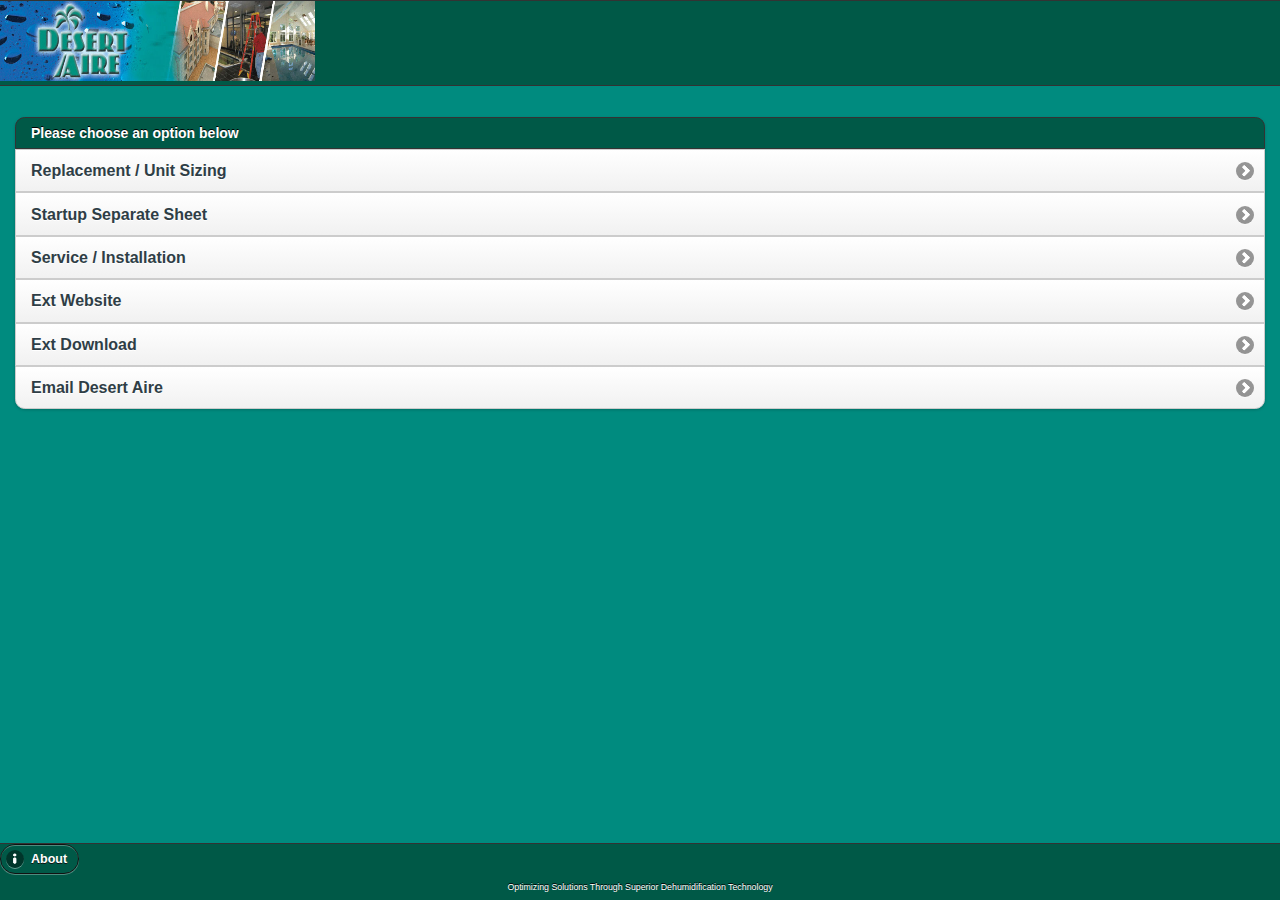
<file: index.html>
<!DOCTYPE html> 
<html>
<head>
<!--<meta charset="UTF-8">
--><meta name="viewport" content="width=device-width, initial-scale=1">
<title>jQuery Mobile Web App</title>
<link href="jquery-mobile/jquery.mobile-1.3.0.min.css" rel="stylesheet" type="text/css"/>
<link href="styles/DAtheme.min.css" rel="stylesheet" type="text/css"/>
<link href="styles/custom.css" rel="stylesheet" type="text/css">
<script src="jquery-mobile/jquery-1.8.3.min.js" type="text/javascript"></script>
<script src="jquery-mobile/jquery.mobile-1.3.0.min.js" type="text/javascript"></script>
<script type="text/javascript">
$(document).ready(function(){
	if (navigator.userAgent.match(/(iPad.*|iPhone.*|iPod.*);.*CPU.*OS (7|8)_\d/i)) {
		$("body").addClass("ios7");
		$("body").append('');
	}
}); 
</script>
</head> 
<body> 

<div id="page" data-role="page" >
	<div data-role="header">
      <div><img src="images/DA new logo.jpg" width="315" height="80" alt="Desert Aire"/></div>
	</div>
	<div data-role="content">
	  <ul data-role="listview" data-inset="true">
      <li data-role="list-divider" data-theme="a">Please choose an option below</li>
	  <li><a href="#replacement">Replacement / Unit Sizing</a></li>
            <li><a href="startup.html">Startup Separate Sheet</a></li>
			<li><a href="service.html">Service / Installation</a></li>
			<li><a href="http://www.desert-aire.com" rel="external" target="_blank">Ext Website</a></li>
            <li><a href="http://www.desert-aire.com/index.php?option=com_docman&task=doc_download&gid=736&Itemid=99999999" rel="external">Ext Download</a></li>
            <li><a href="mailto:tsaunders@desert-aire.com?subject=DA App Pool Sizing&amp">Email Desert Aire</a></a></li>
            
		</ul>		
	</div>
	<div data-role="footer" data-position="fixed">
    <a href="about.html"  data-transition="flip" data-mini="true" data-icon="info" title="About me">About</a>
		<h4>Optimizing Solutions Through Superior Dehumidification Technology</h4>
	</div>
</div>

<div data-role="page" id="replacement" data-add-back-btn="true">
	<div data-role="header">
		<h1>Replacement / Unit Sizing</h1>
	</div>
	<div data-role="content" > 
	  <p>... is behind this marvelous event you ask? And more importantly, who gets to go on the Hunt? All your questions are answered below!</p>
	  <h3>Treasure Hunters</h3>
		<p>The	Leisure	Treasure Hunt is open to all&mdash;and that includes you! 
		  This annual event is truly one for the people and by the people. Designated treasures are nominated in by guests of the Landon Hotel throughout the summer with the Hunt scheduled for the fall. </p>
		<h3>Sponsors</h3>
		<p>The primary sponsor of the Leisure Treasure Hunt is, of course, the Landon Hotel itself. Other sponsors (and their prizes) will be announced in a few short weeks.</p>
	</div>
	<div data-role="footer" data-position="fixed">
		<h4>Optimizing Solutions Through Superior Dehumidification Technology</h4>
	</div>
</div>




<div data-role="page" id="literature" data-add-back-btn="true">
	<div data-role="header">
		<h1>Literature</h1>
	</div>
  <div data-role="content">	
    <p>The Leisure Treasure Hunt is held every October when the air is crisp and the treasure hunting is optimal!</p>
      <p>Here are the details on this year's upcoming event:</p>
        <ul>
          <li>Saturday, October 18th and Sunday, October 19th</li>
          <li>9am to 5pm</li>
          <li>Entries must be submitted by midnight, October 19th</li>
          <li>Winners will be announced Halloween, October 31st</li>
        </ul>
	</div>
	<div data-role="footer" data-position="fixed">
		<h4>Optimizing Solutions Through Superior Dehumidification Technology</h4>
	</div>
</div>




</body>
</html>
</file>
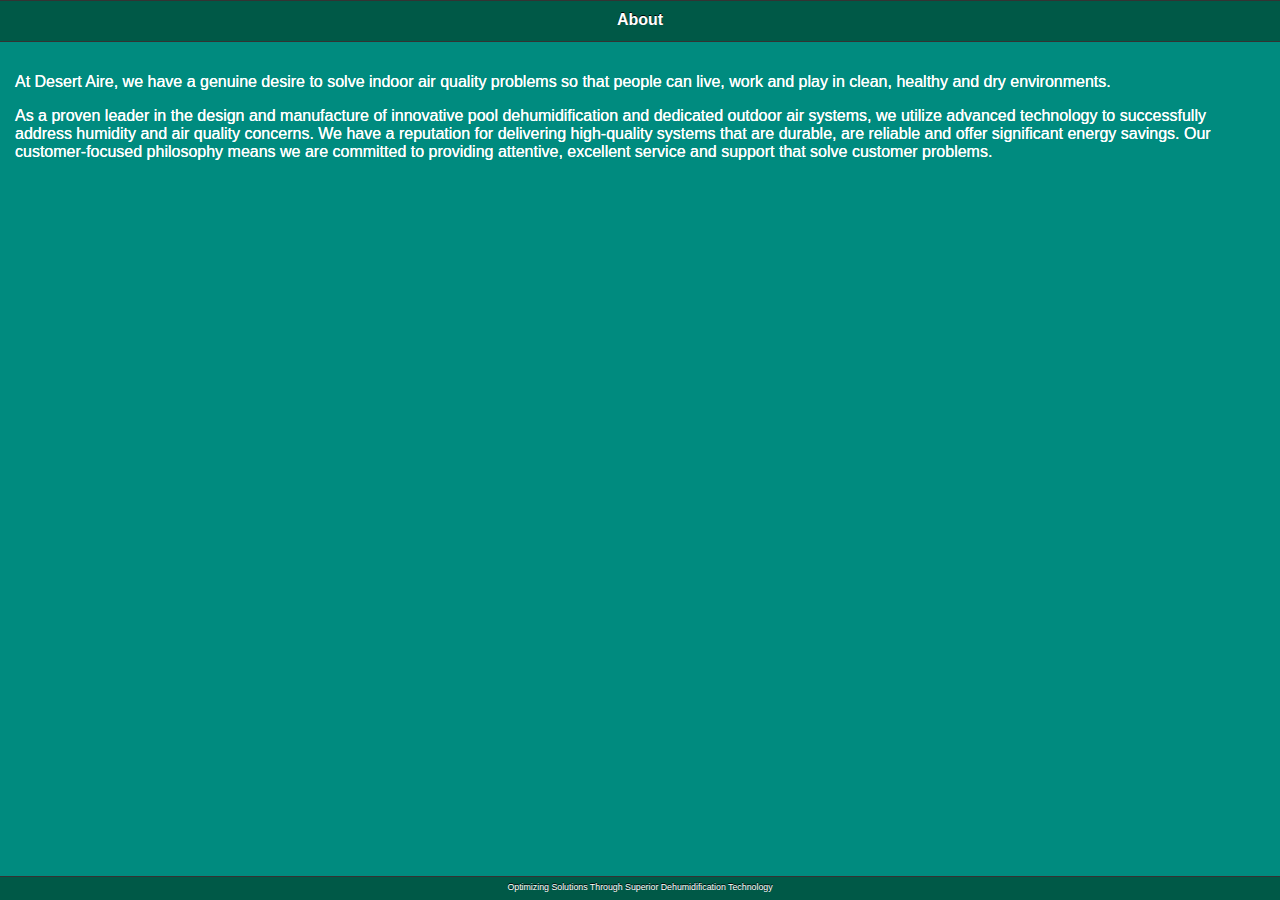
<file: about.html>
<!DOCTYPE html> 
<html>
<head>
<meta charset="UTF-8">
<title>jQuery Mobile Web App</title>
<link href="jquery-mobile/jquery.mobile-1.3.0.min.css" rel="stylesheet" type="text/css"/>
<link href="styles/DAtheme.min.css" rel="stylesheet" type="text/css"/>
<link href="styles/custom.css" rel="stylesheet" type="text/css">
<script src="jquery-mobile/jquery-1.8.3.min.js" type="text/javascript"></script>
<script src="jquery-mobile/jquery.mobile-1.3.0.min.js" type="text/javascript"></script>
<script type="text/javascript">
$(document).ready(function(){
	if (navigator.userAgent.match(/(iPad.*|iPhone.*|iPod.*);.*CPU.*OS (7|8)_\d/i)) {
		$("body").addClass("ios7");
		$("body").append('');
	}
}); 
</script>
</head> 
<body> 

<div id="page" data-role="page" data-add-back-btn="true">
<div data-role="header">
		<h1>About</h1>
	</div>
	<div data-role="content">
    <p>At Desert Aire, we have a genuine desire to solve indoor air quality problems so that people can live, work and play in clean, healthy and dry environments.</p>
    <p>As a proven leader in the design and manufacture of innovative pool dehumidification and dedicated outdoor air systems, we utilize advanced technology to successfully address humidity and air quality concerns.  We have a reputation for delivering high-quality systems that are durable, are reliable and offer significant energy savings.  Our customer-focused philosophy means we are committed to providing attentive, excellent service and support that solve customer problems.</p>
		
	</div>
	<div data-role="footer" data-position="fixed">
		<h4>Optimizing Solutions Through Superior Dehumidification Technology</h4>
	</div>
</div>



</body>
</html>
</file>
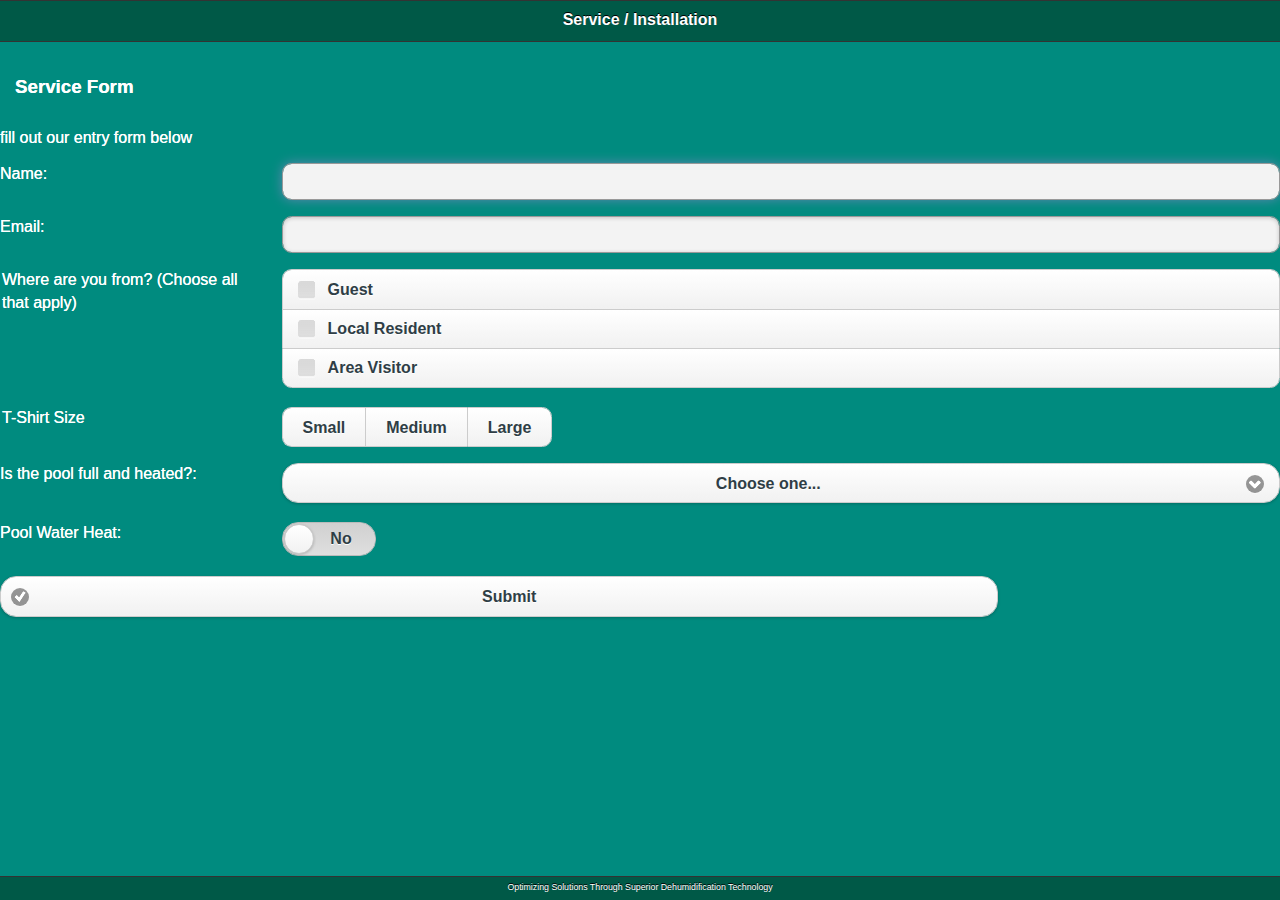
<file: service.html>
<!DOCTYPE html> 
<html>
<head>
<meta charset="UTF-8">
<title>jQuery Mobile Web App</title>
<link href="jquery-mobile/jquery.mobile-1.3.0.min.css" rel="stylesheet" type="text/css"/>
<link href="styles/DAtheme.min.css" rel="stylesheet" type="text/css"/>
<link href="styles/custom.css" rel="stylesheet" type="text/css">
<script src="jquery-mobile/jquery-1.8.3.min.js" type="text/javascript"></script>
<script src="jquery-mobile/jquery.mobile-1.3.0.min.js" type="text/javascript"></script>
<script type="text/javascript">
$(document).ready(function(){
	if (navigator.userAgent.match(/(iPad.*|iPhone.*|iPod.*);.*CPU.*OS (7|8)_\d/i)) {
		$("body").addClass("ios7");
		$("body").append('');
	}
}); 
</script>
</head> 
<body> 

<div id="page" data-role="page" data-add-back-btn="true">
	<div data-role="header">
		<h1>Service / Installation</h1>
	</div>
	<div data-role="content">
    	<h3>Service Form</h3>	
	</div>
    	<p> fill out our entry form below</p>
<!--        <form method="post" action="mailto:tsaunders@desert-aire.com" id="userForm">
-->        <form method="post" action="" id="userForm">
          <div data-role="fieldcontain">
            <label for="name">Name:</label>
            <input name="name" type="text" autofocus required id="name" value="" data-theme="b" />
          </div>
          <div data-role="fieldcontain">
            <label for="email">Email:</label>
            <input name="email" type="email" required id="email" value="" data-theme="b" />
          </div>
          <div data-role="fieldcontain">
            <fieldset data-role="controlgroup">
              <legend>Where are you from? (Choose all that apply)</legend>
              <input name="fromCheckbox" type="checkbox" class="custom" id="fromCheckbox_0" title="Guest" value="guest" />
              <label for="fromCheckbox_0">Guest</label>
              <input name="fromCheckbox" type="checkbox" class="custom" id="fromCheckbox_1" title="Local Resident" value="local" />
              <label for="fromCheckbox_1">Local Resident</label>
              <input name="fromCheckbox" type="checkbox" class="custom" id="fromCheckbox_2" title="Area Visitor" value="area-visitor" />
              <label for="fromCheckbox_2">Area Visitor</label>
            </fieldset>
          </div>
          <div data-role="fieldcontain">
            <fieldset data-role="controlgroup" data-type="horizontal">
              <legend>T-Shirt Size</legend>
              <input name="tshirtRadio" type="radio" id="tshirtRadio_0" title="Small" value="small" />
              <label for="tshirtRadio_0">Small</label>
              <input name="tshirtRadio" type="radio" id="tshirtRadio_1" title="Medium" value="medium" />
              <label for="tshirtRadio_1">Medium</label>
              <input name="tshirtRadio" type="radio" id="tshirtRadio_2" title="Large" value="large" />
              <label for="tshirtRadio_2">Large</label>
            </fieldset>
          </div>
          <div data-role="fieldcontain">
            <label for="poolSelect" class="select">Is the pool full and heated?:</label>
            <select name="poolSelect" id="poolSelect" data-native-menu="false">
              <option selected>Choose one...</option>
              <option value="empty">Pool Empty</option>
              <option value="noHeat">Pool full, no heat</option>
              <option value="heated">Pool full and heated</option>
            </select>
            <div data-role="fieldcontain">
              <label for="poolWater">Pool Water Heat:</label>
              <select name="poolWater" id="poolWater" data-role="slider">
                <option value="off" selected>No</option>
                <option value="on">Yes</option>
              </select>
            </div>
            <input name="submitBtn" type="submit" id="submitBtn" value="Submit" data-icon="check" />
          </div>
        </form>
	
	<div data-role="footer" data-position="fixed">
		<h4>Optimizing Solutions Through Superior Dehumidification Technology</h4>
	</div>
</div>
<div data-role="page" id="thanks">
  <div data-role="header">
    <h1>Thanks</h1>
  </div>
  <div data-role="content">Thank you for your submission</div>
  <a href="index.html" data-role="button" data-icon="home">Home</a>
  <div data-role="footer" data-position="fixed">
    <h4>Optimizing Solutions Through Superior Dehumidification Technology</h4>
  </div>
</div>



</body>
<script>
	$('#submitBtn').click(function () {
		var theName = $('#userForm #name').val();
		var theThanks = 'Thank you, ' + theName;
		$.mobile.navigate( "thankyou.html");
		$('thankyou.html h1').text(theThanks);
	});
	</script>
    
</html>
</file>
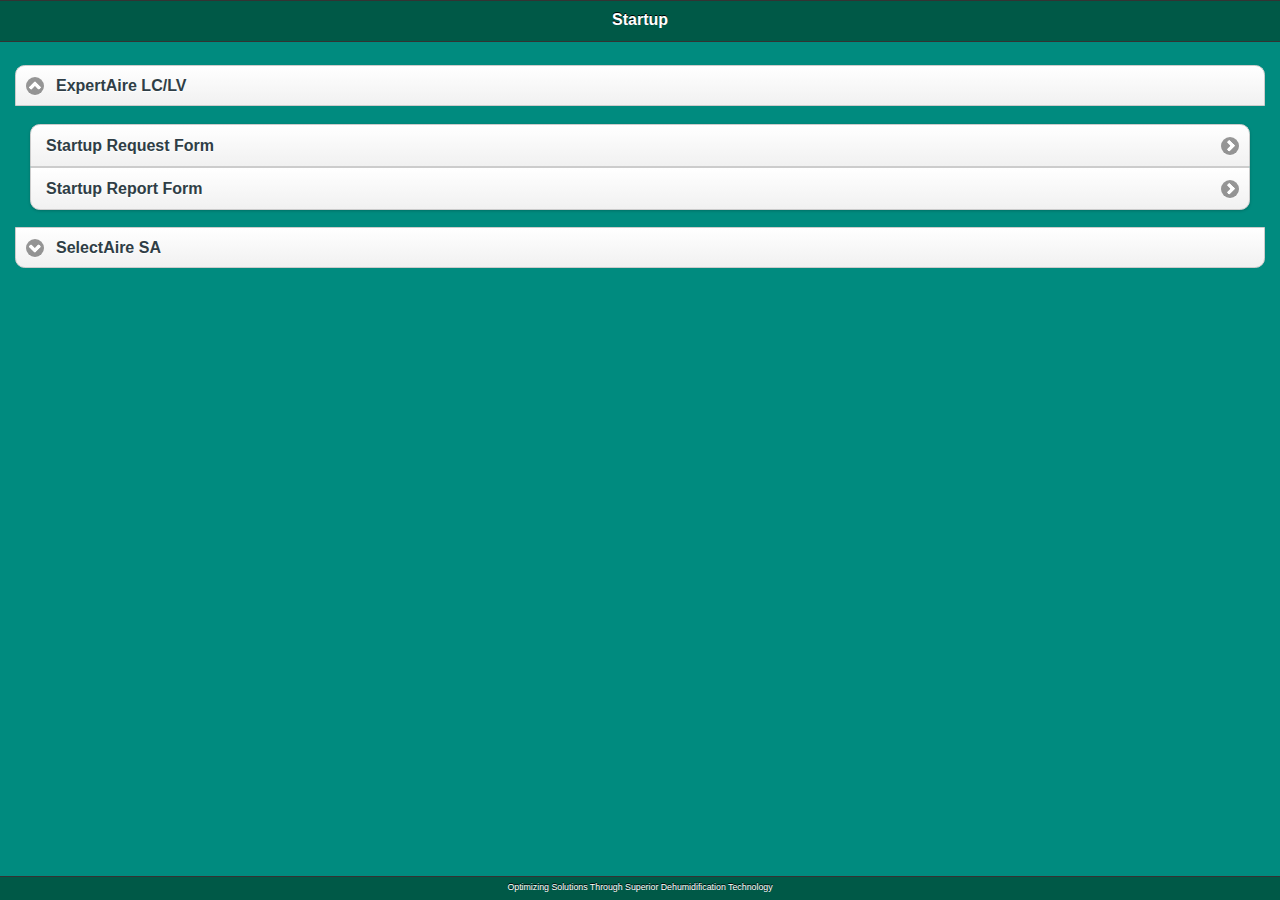
<file: startup.html>
<!DOCTYPE html> 
<html>
<head>
<meta charset="UTF-8">
<title>jQuery Mobile Web App</title>
<link href="jquery-mobile/jquery.mobile-1.3.0.min.css" rel="stylesheet" type="text/css"/>
<link href="styles/DAtheme.min.css" rel="stylesheet" type="text/css"/>
<link href="styles/custom.css" rel="stylesheet" type="text/css">
<script src="jquery-mobile/jquery-1.8.3.min.js" type="text/javascript"></script>
<script src="jquery-mobile/jquery.mobile-1.3.0.min.js" type="text/javascript"></script>
<script type="text/javascript">
$(document).ready(function(){
	if (navigator.userAgent.match(/(iPad.*|iPhone.*|iPod.*);.*CPU.*OS (7|8)_\d/i)) {
		$("body").addClass("ios7");
		$("body").append('');
	}
}); 
</script>
</head> 
<body> 

<div id="page" data-role="page" data-add-back-btn="true">
<div data-role="header">
		<h1>Startup</h1>
	</div>
	<div data-role="content">
	  <div data-role="collapsible-set" data-collapsed-icon="arrow-d" data-expanded-icon="arrow-u">
	    <div data-role="collapsible" data-collapsed="false">
	      <h3>ExpertAire LC/LV</h3>
	      <ul data-role="listview" data-inset="true" data-theme="c">
	        <li><a href="#">Startup Request Form</a></li>
	        <li><a href="#">Startup Report Form</a></li>
          </ul>
        </div>
	    <div data-role="collapsible" data-collapsed="true">
	      <h3>SelectAire SA</h3>
	      <ul data-role="listview" data-inset="true" data-theme="c">
	        <li><a href="#">Prestartup</a></li>
	        <li><a href="#">Startup Sheet</a></li>
          </ul>
        </div>
      </div>	
		
	</div>
	<div data-role="footer" data-position="fixed">
		<h4>Optimizing Solutions Through Superior Dehumidification Technology</h4>
	</div>
</div>



</body>
</html>
</file>
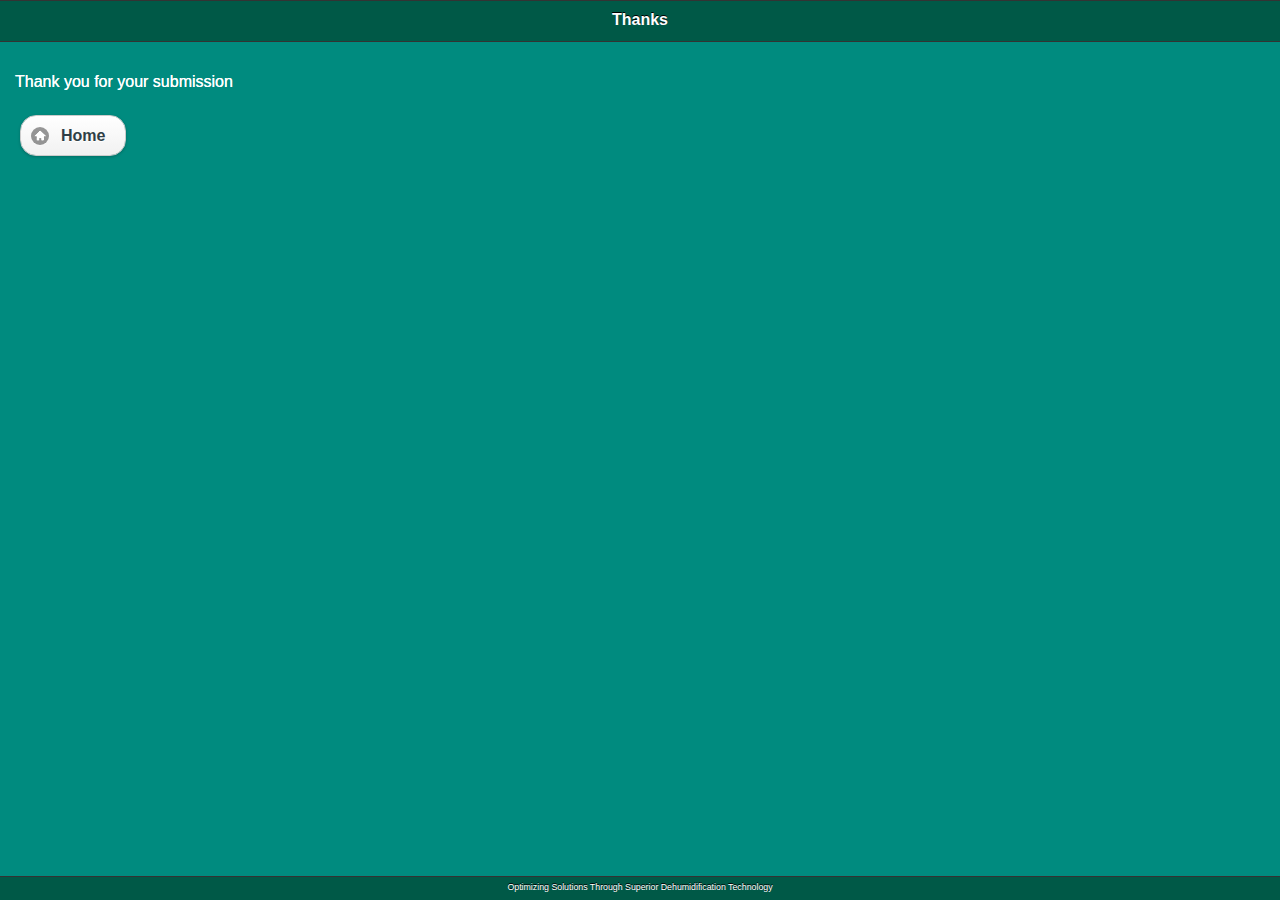
<file: thankyou.html>
<!DOCTYPE html> 
<html>
<head>
<meta charset="UTF-8">
<title>jQuery Mobile Web App</title>
<link href="jquery-mobile/jquery.mobile-1.3.0.min.css" rel="stylesheet" type="text/css"/>
<link href="styles/DAtheme.min.css" rel="stylesheet" type="text/css"/>
<link href="styles/custom.css" rel="stylesheet" type="text/css">
<script src="jquery-mobile/jquery-1.8.3.min.js" type="text/javascript"></script>
<script src="jquery-mobile/jquery.mobile-1.3.0.min.js" type="text/javascript"></script>
<script type="text/javascript">
$(document).ready(function(){
	if (navigator.userAgent.match(/(iPad.*|iPhone.*|iPod.*);.*CPU.*OS (7|8)_\d/i)) {
		$("body").addClass("ios7");
		$("body").append('');
	}
}); 
</script>
</head> 
<body> 

<div id="thankyou" data-role="page" >
<div data-role="header">
		<h1>Thanks</h1>
	</div>
	<div data-role="content">
    <p>Thank you for your submission</p>
    <a href="index.html" title="home" data-icon="home" data-inline="true" data-role="button" >Home</a>		
	</div>
	<div data-role="footer" data-position="fixed">
		<h4>Optimizing Solutions Through Superior Dehumidification Technology</h4>
	</div>
</div>



</body>
</html>
</file>
<file: styles/custom.css>
@charset "utf-8";
.ui-footer h4.ui-title {
	font-size: 0.55em;
	font-weight: lighter;
}
h3, h4 {margin-bottom: 0;}
h3 + p, h4 + p {margin-top: 0;}
/**
* Styles to fix the new iOS 7/8 transparent status bar
*/
#ios7statusbar {
	width:100%;
	height:20px;
	background-color:white;
	position:fixed;
	z-index:10000;
}
.ios7 .ui-page, .ios7 .ui-pane {
	margin-top: 20px;
}
</file>
<file: styles/DAtheme.min.css>
/*!
* jQuery Mobile 1.3.2
* Git HEAD hash: 528cf0e96940644ea644096bfeb913ed920ffaef <> Date: Fri Jul 19 2013 22:17:57 UTC
* http://jquerymobile.com
*
* Copyright 2010, 2013 jQuery Foundation, Inc. and other contributors
* Released under the MIT license.
* http://jquery.org/license
*
*/

.ui-bar-a{border:1px solid #333333 ;background:#005947 ;color:#ffffff ;font-weight:bold;text-shadow:0  -1px  0  #000000 ;background-image:-webkit-gradient(linear,left top,left bottom,from( #005947 ),to( #005947 )); background-image:-webkit-linear-gradient( #005947,#005947 ); background-image:   -moz-linear-gradient( #005947,#005947 ); background-image:    -ms-linear-gradient( #005947,#005947 ); background-image:     -o-linear-gradient( #005947,#005947 ); background-image:        linear-gradient( #005947,#005947 );}.ui-bar-a .ui-link-inherit{color:#ffffff ;}.ui-bar-a a.ui-link{color:#7cc4e7 ;font-weight:bold;}.ui-bar-a a.ui-link:visited{   color:#2489ce ;}.ui-bar-a a.ui-link:hover{color:#2489ce ;}.ui-bar-a a.ui-link:active{color:#2489ce ;}.ui-bar-a,.ui-bar-a input,.ui-bar-a select,.ui-bar-a textarea,.ui-bar-a button{   font-family:Helvetica,Arial,sans-serif ;}.ui-body-a,.ui-overlay-a{border:1px solid #444444 ;color:#ffffff ;text-shadow:0  1px  0  #111111 ;background:#525151 ;background-image:-webkit-gradient(linear,left top,left bottom,from( #525151 ),to( #525151 )); background-image:-webkit-linear-gradient( #525151,#525151 ); background-image:   -moz-linear-gradient( #525151,#525151 ); background-image:    -ms-linear-gradient( #525151,#525151 ); background-image:     -o-linear-gradient( #525151,#525151 ); background-image:        linear-gradient( #525151,#525151 );}.ui-overlay-a{background-image:none;border-width:0;}.ui-body-a,.ui-body-a input,.ui-body-a select,.ui-body-a textarea,.ui-body-a button{   font-family:Helvetica,Arial,sans-serif ;}.ui-body-a .ui-link-inherit{color:#ffffff ;}.ui-body-a .ui-link{color:#008b7f ;font-weight:bold;}.ui-body-a .ui-link:visited{   color:#2489ce ;}.ui-body-a .ui-link:hover{color:#2489ce ;}.ui-body-a .ui-link:active{color:#2489ce ;}.ui-btn-up-a{border:1px solid #111111 ;background:#005947 ;font-weight:bold;color:#ffffff ;text-shadow:0  1px  0  #111111 ;background-image:-webkit-gradient(linear,left top,left bottom,from( #005947 ),to( #005947 )); background-image:-webkit-linear-gradient( #005947,#005947 ); background-image:   -moz-linear-gradient( #005947,#005947 ); background-image:    -ms-linear-gradient( #005947,#005947 ); background-image:     -o-linear-gradient( #005947,#005947 ); background-image:        linear-gradient( #005947,#005947 );}.ui-btn-up-a:visited,.ui-btn-up-a a.ui-link-inherit{color:#ffffff ;}.ui-btn-hover-a{border:1px solid #000000 ;background:#444444 ;font-weight:bold;color:#ffffff ;text-shadow:0  1px  0  #111111 ;background-image:-webkit-gradient(linear,left top,left bottom,from( #555555 ),to( #383838 )); background-image:-webkit-linear-gradient( #555555,#383838 ); background-image:   -moz-linear-gradient( #555555,#383838 ); background-image:    -ms-linear-gradient( #555555,#383838 ); background-image:     -o-linear-gradient( #555555,#383838 ); background-image:        linear-gradient( #555555,#383838 );}.ui-btn-hover-a:visited,.ui-btn-hover-a:hover,.ui-btn-hover-a a.ui-link-inherit{color:#ffffff ;}.ui-btn-down-a{border:1px solid #000000 ;background:#222222 ;font-weight:bold;color:#ffffff ;text-shadow:0  1px  0  #111111 ;background-image:-webkit-gradient(linear,left top,left bottom,from( #202020 ),to( #2c2c2c )); background-image:-webkit-linear-gradient( #202020,#2c2c2c ); background-image:   -moz-linear-gradient( #202020,#2c2c2c ); background-image:    -ms-linear-gradient( #202020,#2c2c2c ); background-image:     -o-linear-gradient( #202020,#2c2c2c ); background-image:        linear-gradient( #202020,#2c2c2c );}.ui-btn-down-a:visited,.ui-btn-down-a:hover,.ui-btn-down-a a.ui-link-inherit{color:#ffffff ;}.ui-btn-up-a,.ui-btn-hover-a,.ui-btn-down-a{   font-family:Helvetica,Arial,sans-serif ;text-decoration:none;}.ui-bar-b{border:1px solid #456f9a ;background:#5e87b0 ;color:#ffffff ;font-weight:bold;text-shadow:0  1px  0  #3e6790 ;background-image:-webkit-gradient(linear,left top,left bottom,from( #5e87b0 ),to( #5e87b0 )); background-image:-webkit-linear-gradient( #5e87b0,#5e87b0 ); background-image:   -moz-linear-gradient( #5e87b0,#5e87b0 ); background-image:    -ms-linear-gradient( #5e87b0,#5e87b0 ); background-image:     -o-linear-gradient( #5e87b0,#5e87b0 ); background-image:        linear-gradient( #5e87b0,#5e87b0 );}.ui-bar-b .ui-link-inherit{color:#ffffff ;}.ui-bar-b a.ui-link{color:#ddf0f8 ;font-weight:bold;}.ui-bar-b a.ui-link:visited{   color:#ddf0f8 ;}.ui-bar-b a.ui-link:hover{color:#ddf0f8 ;}.ui-bar-b a.ui-link:active{color:#ddf0f8 ;}.ui-bar-b,.ui-bar-b input,.ui-bar-b select,.ui-bar-b textarea,.ui-bar-b button{   font-family:Helvetica,Arial,sans-serif ;}.ui-body-b,.ui-overlay-b{border:1px solid #999999 ;color:#333333 ;text-shadow:0  1px  0  #ffffff ;background:#f3f3f3 ;background-image:-webkit-gradient(linear,left top,left bottom,from( #dddddd ),to( #cccccc )); background-image:-webkit-linear-gradient( #dddddd,#cccccc ); background-image:   -moz-linear-gradient( #dddddd,#cccccc ); background-image:    -ms-linear-gradient( #dddddd,#cccccc ); background-image:     -o-linear-gradient( #dddddd,#cccccc ); background-image:        linear-gradient( #dddddd,#cccccc );}.ui-overlay-b{background-image:none;border-width:0;}.ui-body-b,.ui-body-b input,.ui-body-b select,.ui-body-b textarea,.ui-body-b button{   font-family:Helvetica,Arial,sans-serif ;}.ui-body-b .ui-link-inherit{color:#333333 ;}.ui-body-b .ui-link{color:#2489ce ;font-weight:bold;}.ui-body-b .ui-link:visited{   color:#2489ce ;}.ui-body-b .ui-link:hover{color:#2489ce ;}.ui-body-b .ui-link:active{color:#2489ce ;}.ui-btn-up-b{border:1px solid #044062 ;background:#008b7f ;font-weight:bold;color:#ffffff ;text-shadow:0  1px  0  #194b7e ;background-image:-webkit-gradient(linear,left top,left bottom,from( #008b7f ),to( #008b7f )); background-image:-webkit-linear-gradient( #008b7f,#008b7f ); background-image:   -moz-linear-gradient( #008b7f,#008b7f ); background-image:    -ms-linear-gradient( #008b7f,#008b7f ); background-image:     -o-linear-gradient( #008b7f,#008b7f ); background-image:        linear-gradient( #008b7f,#008b7f );}.ui-btn-up-b:visited,.ui-btn-up-b a.ui-link-inherit{color:#ffffff ;}.ui-btn-hover-b{border:1px solid #00415e ;background:#4b88b6 ;font-weight:bold;color:#ffffff ;text-shadow:0  1px  0  #194b7e ;background-image:-webkit-gradient(linear,left top,left bottom,from( #6facd5 ),to( #4272a4 )); background-image:-webkit-linear-gradient( #6facd5,#4272a4 ); background-image:   -moz-linear-gradient( #6facd5,#4272a4 ); background-image:    -ms-linear-gradient( #6facd5,#4272a4 ); background-image:     -o-linear-gradient( #6facd5,#4272a4 ); background-image:        linear-gradient( #6facd5,#4272a4 );}.ui-btn-hover-b:visited,.ui-btn-hover-b:hover,.ui-btn-hover-b a.ui-link-inherit{color:#ffffff ;}.ui-btn-down-b{border:1px solid #225377 ;background:#4e89c5 ;font-weight:bold;color:#ffffff ;text-shadow:0  1px  0  #194b7e ;background-image:-webkit-gradient(linear,left top,left bottom,from( #295b8e ),to( #3e79b5 )); background-image:-webkit-linear-gradient( #295b8e,#3e79b5 ); background-image:   -moz-linear-gradient( #295b8e,#3e79b5 ); background-image:    -ms-linear-gradient( #295b8e,#3e79b5 ); background-image:     -o-linear-gradient( #295b8e,#3e79b5 ); background-image:        linear-gradient( #295b8e,#3e79b5 );}.ui-btn-down-b:visited,.ui-btn-down-b:hover,.ui-btn-down-b a.ui-link-inherit{color:#ffffff ;}.ui-btn-up-b,.ui-btn-hover-b,.ui-btn-down-b{   font-family:Helvetica,Arial,sans-serif ;text-decoration:none;}.ui-bar-c{border:1px solid #b3b3b3 ;background:#8f8f8f ;color:#f3eded ;font-weight:bold;text-shadow:0  1px  0  #ffffff ;background-image:-webkit-gradient(linear,left top,left bottom,from( #8f8f8f ),to( #8f8f8f )); background-image:-webkit-linear-gradient( #8f8f8f,#8f8f8f ); background-image:   -moz-linear-gradient( #8f8f8f,#8f8f8f ); background-image:    -ms-linear-gradient( #8f8f8f,#8f8f8f ); background-image:     -o-linear-gradient( #8f8f8f,#8f8f8f ); background-image:        linear-gradient( #8f8f8f,#8f8f8f );}.ui-bar-c .ui-link-inherit{color:#f3eded ;}.ui-bar-c a.ui-link{color:#7cc4e7 ;font-weight:bold;}.ui-bar-c a.ui-link:visited{   color:#2489ce ;}.ui-bar-c a.ui-link:hover{color:#2489ce ;}.ui-bar-c a.ui-link:active{color:#2489ce ;}.ui-bar-c,.ui-bar-c input,.ui-bar-c select,.ui-bar-c textarea,.ui-bar-c button{   font-family:Helvetica,Arial,sans-serif ;}.ui-body-c,.ui-overlay-c{border:1px solid #aaaaaa ;color:#ffffff ;text-shadow:0  0  0  #ffffff ;background:#008b7f ;background-image:-webkit-gradient(linear,left top,left bottom,from( #008b7f ),to( #008b7f )); background-image:-webkit-linear-gradient( #008b7f,#008b7f ); background-image:   -moz-linear-gradient( #008b7f,#008b7f ); background-image:    -ms-linear-gradient( #008b7f,#008b7f ); background-image:     -o-linear-gradient( #008b7f,#008b7f ); background-image:        linear-gradient( #008b7f,#008b7f );}.ui-overlay-c{background-image:none;border-width:0;}.ui-body-c,.ui-body-c input,.ui-body-c select,.ui-body-c textarea,.ui-body-c button{   font-family:Helvetica,Arial,sans-serif ;}.ui-body-c .ui-link-inherit{color:#ffffff ;}.ui-body-c .ui-link{color:#d4dff7 ;font-weight:bold;}.ui-body-c .ui-link:visited{   color:#2489ce ;}.ui-body-c .ui-link:hover{color:#2489ce ;}.ui-body-c .ui-link:active{color:#2489ce ;}.ui-btn-up-c{border:1px solid #cccccc ;background:#eeeeee ;font-weight:bold;color:#2f3e46 ;text-shadow:0  1px  0  #ffffff ;background-image:-webkit-gradient(linear,left top,left bottom,from( #ffffff ),to( #f1f1f1 )); background-image:-webkit-linear-gradient( #ffffff,#f1f1f1 ); background-image:   -moz-linear-gradient( #ffffff,#f1f1f1 ); background-image:    -ms-linear-gradient( #ffffff,#f1f1f1 ); background-image:     -o-linear-gradient( #ffffff,#f1f1f1 ); background-image:        linear-gradient( #ffffff,#f1f1f1 );}.ui-btn-up-c:visited,.ui-btn-up-c a.ui-link-inherit{color:#2f3e46 ;}.ui-btn-hover-c{border:1px solid #bbbbbb ;background:#dfdfdf ;font-weight:bold;color:#2f3e46 ;text-shadow:0  1px  0  #ffffff ;background-image:-webkit-gradient(linear,left top,left bottom,from( #f6f6f6 ),to( #e0e0e0 )); background-image:-webkit-linear-gradient( #f6f6f6,#e0e0e0 ); background-image:   -moz-linear-gradient( #f6f6f6,#e0e0e0 ); background-image:    -ms-linear-gradient( #f6f6f6,#e0e0e0 ); background-image:     -o-linear-gradient( #f6f6f6,#e0e0e0 ); background-image:        linear-gradient( #f6f6f6,#e0e0e0 );}.ui-btn-hover-c:visited,.ui-btn-hover-c:hover,.ui-btn-hover-c a.ui-link-inherit{color:#2f3e46 ;}.ui-btn-down-c{border:1px solid #bbbbbb ;background:#d6d6d6 ;font-weight:bold;color:#2f3e46 ;text-shadow:0  1px  0  #ffffff ;background-image:-webkit-gradient(linear,left top,left bottom,from( #d0d0d0 ),to( #dfdfdf )); background-image:-webkit-linear-gradient( #d0d0d0,#dfdfdf ); background-image:   -moz-linear-gradient( #d0d0d0,#dfdfdf ); background-image:    -ms-linear-gradient( #d0d0d0,#dfdfdf ); background-image:     -o-linear-gradient( #d0d0d0,#dfdfdf ); background-image:        linear-gradient( #d0d0d0,#dfdfdf );}.ui-btn-down-c:visited,.ui-btn-down-c:hover,.ui-btn-down-c a.ui-link-inherit{color:#2f3e46 ;}.ui-btn-up-c,.ui-btn-hover-c,.ui-btn-down-c{   font-family:Helvetica,Arial,sans-serif ;text-decoration:none;}.ui-bar-d{border:1px solid #bbbbbb ;background:#bbbbbb ;color:#333333 ;font-weight:bold;text-shadow:0  1px  0  #eeeeee ;background-image:-webkit-gradient(linear,left top,left bottom,from( #dddddd ),to( #bbbbbb )); background-image:-webkit-linear-gradient( #dddddd,#bbbbbb ); background-image:   -moz-linear-gradient( #dddddd,#bbbbbb ); background-image:    -ms-linear-gradient( #dddddd,#bbbbbb ); background-image:     -o-linear-gradient( #dddddd,#bbbbbb ); background-image:        linear-gradient( #dddddd,#bbbbbb );}.ui-bar-d .ui-link-inherit{color:#333333 ;}.ui-bar-d a.ui-link{color:#2489ce ;font-weight:bold;}.ui-bar-d a.ui-link:visited{   color:#2489ce ;}.ui-bar-d a.ui-link:hover{color:#2489ce ;}.ui-bar-d a.ui-link:active{color:#2489ce ;}.ui-bar-d,.ui-bar-d input,.ui-bar-d select,.ui-bar-d textarea,.ui-bar-d button{   font-family:Helvetica,Arial,sans-serif ;}.ui-body-d,.ui-overlay-d{border:1px solid #bbbbbb ;color:#333333 ;text-shadow:0  1px  0  #ffffff ;background:#ffffff ;background-image:-webkit-gradient(linear,left top,left bottom,from( #ffffff ),to( #ffffff )); background-image:-webkit-linear-gradient( #ffffff,#ffffff ); background-image:   -moz-linear-gradient( #ffffff,#ffffff ); background-image:    -ms-linear-gradient( #ffffff,#ffffff ); background-image:     -o-linear-gradient( #ffffff,#ffffff ); background-image:        linear-gradient( #ffffff,#ffffff );}.ui-overlay-d{background-image:none;border-width:0;}.ui-body-d,.ui-body-d input,.ui-body-d select,.ui-body-d textarea,.ui-body-d button{   font-family:Helvetica,Arial,sans-serif ;}.ui-body-d .ui-link-inherit{color:#333333 ;}.ui-body-d .ui-link{color:#2489ce ;font-weight:bold;}.ui-body-d .ui-link:visited{   color:#2489ce ;}.ui-body-d .ui-link:hover{color:#2489ce ;}.ui-body-d .ui-link:active{color:#2489ce ;}.ui-btn-up-d{border:1px solid #bbbbbb ;background:#ffffff ;font-weight:bold;color:#333333 ;text-shadow:0  1px  0  #ffffff ;background-image:-webkit-gradient(linear,left top,left bottom,from( #fafafa ),to( #f6f6f6 )); background-image:-webkit-linear-gradient( #fafafa,#f6f6f6 ); background-image:   -moz-linear-gradient( #fafafa,#f6f6f6 ); background-image:    -ms-linear-gradient( #fafafa,#f6f6f6 ); background-image:     -o-linear-gradient( #fafafa,#f6f6f6 ); background-image:        linear-gradient( #fafafa,#f6f6f6 );}.ui-btn-up-d:visited,.ui-btn-up-d a.ui-link-inherit{color:#333333 ;}.ui-btn-hover-d{border:1px solid #aaaaaa ;background:#eeeeee ;font-weight:bold;color:#333333 ;text-shadow:0  1px  0  #ffffff ;background-image:-webkit-gradient(linear,left top,left bottom,from( #eeeeee ),to( #ffffff )); background-image:-webkit-linear-gradient( #eeeeee,#ffffff ); background-image:   -moz-linear-gradient( #eeeeee,#ffffff ); background-image:    -ms-linear-gradient( #eeeeee,#ffffff ); background-image:     -o-linear-gradient( #eeeeee,#ffffff ); background-image:        linear-gradient( #eeeeee,#ffffff );}.ui-btn-hover-d:visited,.ui-btn-hover-d:hover,.ui-btn-hover-d a.ui-link-inherit{color:#333333 ;}.ui-btn-down-d{border:1px solid #aaaaaa ;background:#eeeeee ;font-weight:bold;color:#333333 ;text-shadow:0  1px  0  #ffffff ;background-image:-webkit-gradient(linear,left top,left bottom,from( #e5e5e5 ),to( #f2f2f2 )); background-image:-webkit-linear-gradient( #e5e5e5,#f2f2f2 ); background-image:   -moz-linear-gradient( #e5e5e5,#f2f2f2 ); background-image:    -ms-linear-gradient( #e5e5e5,#f2f2f2 ); background-image:     -o-linear-gradient( #e5e5e5,#f2f2f2 ); background-image:        linear-gradient( #e5e5e5,#f2f2f2 );}.ui-btn-down-d:visited,.ui-btn-down-d:hover,.ui-btn-down-d a.ui-link-inherit{color:#333333 ;}.ui-btn-up-d,.ui-btn-hover-d,.ui-btn-down-d{   font-family:Helvetica,Arial,sans-serif ;text-decoration:none;}.ui-bar-e{border:1px solid #f7c942 ;background:#fadb4e ;color:#333333 ;font-weight:bold;text-shadow:0  1px  0  #ffffff ;background-image:-webkit-gradient(linear,left top,left bottom,from( #fceda7 ),to( #fbef7e )); background-image:-webkit-linear-gradient( #fceda7,#fbef7e ); background-image:   -moz-linear-gradient( #fceda7,#fbef7e ); background-image:    -ms-linear-gradient( #fceda7,#fbef7e ); background-image:     -o-linear-gradient( #fceda7,#fbef7e ); background-image:        linear-gradient( #fceda7,#fbef7e );}.ui-bar-e .ui-link-inherit{color:#333333 ;}.ui-bar-e a.ui-link{color:#2489ce ;font-weight:bold;}.ui-bar-e a.ui-link:visited{   color:#2489ce ;}.ui-bar-e a.ui-link:hover{color:#2489ce ;}.ui-bar-e a.ui-link:active{color:#2489ce ;}.ui-bar-e,.ui-bar-e input,.ui-bar-e select,.ui-bar-e textarea,.ui-bar-e button{   font-family:Helvetica,Arial,sans-serif ;}.ui-body-e,.ui-overlay-e{border:1px solid #f7c942 ;color:#222222 ;text-shadow:0  1px  0  #ffffff ;background:#fff9df ;background-image:-webkit-gradient(linear,left top,left bottom,from( #fffadf ),to( #fff3a5 )); background-image:-webkit-linear-gradient( #fffadf,#fff3a5 ); background-image:   -moz-linear-gradient( #fffadf,#fff3a5 ); background-image:    -ms-linear-gradient( #fffadf,#fff3a5 ); background-image:     -o-linear-gradient( #fffadf,#fff3a5 ); background-image:        linear-gradient( #fffadf,#fff3a5 );}.ui-overlay-e{background-image:none;border-width:0;}.ui-body-e,.ui-body-e input,.ui-body-e select,.ui-body-e textarea,.ui-body-e button{   font-family:Helvetica,Arial,sans-serif ;}.ui-body-e .ui-link-inherit{color:#222222 ;}.ui-body-e .ui-link{color:#2489ce ;font-weight:bold;}.ui-body-e .ui-link:visited{   color:#2489ce ;}.ui-body-e .ui-link:hover{color:#2489ce ;}.ui-body-e .ui-link:active{color:#2489ce ;}.ui-btn-up-e{border:1px solid #f4c63f ;background:#fadb4e ;font-weight:bold;color:#222222 ;text-shadow:0  1px  0  #ffffff ;background-image:-webkit-gradient(linear,left top,left bottom,from( #ffefaa ),to( #ffe155 )); background-image:-webkit-linear-gradient( #ffefaa,#ffe155 ); background-image:   -moz-linear-gradient( #ffefaa,#ffe155 ); background-image:    -ms-linear-gradient( #ffefaa,#ffe155 ); background-image:     -o-linear-gradient( #ffefaa,#ffe155 ); background-image:        linear-gradient( #ffefaa,#ffe155 );}.ui-btn-up-e:visited,.ui-btn-up-e a.ui-link-inherit{color:#222222 ;}.ui-btn-hover-e{border:1px solid #f2c43d ;background:#fbe26f ;font-weight:bold;color:#333333 ;text-shadow:0  1px  0  #ffffff ;background-image:-webkit-gradient(linear,left top,left bottom,from( #fff5ba ),to( #fbdd52 )); background-image:-webkit-linear-gradient( #fff5ba,#fbdd52 ); background-image:   -moz-linear-gradient( #fff5ba,#fbdd52 ); background-image:    -ms-linear-gradient( #fff5ba,#fbdd52 ); background-image:     -o-linear-gradient( #fff5ba,#fbdd52 ); background-image:        linear-gradient( #fff5ba,#fbdd52 );}.ui-btn-hover-e:visited,.ui-btn-hover-e:hover,.ui-btn-hover-e a.ui-link-inherit{color:#333333 ;}.ui-btn-down-e{border:1px solid #f2c43d ;background:#fceda7 ;font-weight:bold;color:#333333 ;text-shadow:0  1px  0  #ffffff ;background-image:-webkit-gradient(linear,left top,left bottom,from( #f8d94c ),to( #fadb4e )); background-image:-webkit-linear-gradient( #f8d94c,#fadb4e ); background-image:   -moz-linear-gradient( #f8d94c,#fadb4e ); background-image:    -ms-linear-gradient( #f8d94c,#fadb4e ); background-image:     -o-linear-gradient( #f8d94c,#fadb4e ); background-image:        linear-gradient( #f8d94c,#fadb4e );}.ui-btn-down-e:visited,.ui-btn-down-e:hover,.ui-btn-down-e a.ui-link-inherit{color:#333333 ;}.ui-btn-up-e,.ui-btn-hover-e,.ui-btn-down-e{   font-family:Helvetica,Arial,sans-serif ;text-decoration:none;}a.ui-link-inherit{text-decoration:none !important;}.ui-btn-active{border:1px solid #2373a5 ;background:#5e87b0 ;font-weight:bold;color:#ffffff ;cursor:pointer;text-shadow:0  1px  0  #3373a5 ;text-decoration:none;background-image:-webkit-gradient(linear,left top,left bottom,from( #5e87b0 ),to( #5e87b0 )); background-image:-webkit-linear-gradient( #5e87b0,#5e87b0 ); background-image:   -moz-linear-gradient( #5e87b0,#5e87b0 ); background-image:    -ms-linear-gradient( #5e87b0,#5e87b0 ); background-image:     -o-linear-gradient( #5e87b0,#5e87b0 ); background-image:        linear-gradient( #5e87b0,#5e87b0 );    font-family:Helvetica,Arial,sans-serif ;}.ui-btn-active:visited,.ui-btn-active:hover,.ui-btn-active a.ui-link-inherit{color:#ffffff ;}.ui-btn-inner{border-top:1px solid #fff;border-color:rgba(255,255,255,.3);}.ui-corner-all{-webkit-border-radius:.6em ;border-radius:.6em ;}.ui-br{border-color:rgb(130,130,130);border-color:rgba(130,130,130,.3);border-style:solid;}.ui-disabled{filter:Alpha(Opacity=30);opacity:.3;zoom:1;}.ui-disabled,.ui-disabled a{cursor:default !important;pointer-events:none;}.ui-icon,.ui-icon-searchfield:after{background:#666666 ;background:rgba(0,0,0,.4) ;background-image:url(images/icons-18-white.png) ;background-repeat:no-repeat;-webkit-border-radius:9px;border-radius:9px;}.ui-icon-alt .ui-icon,.ui-icon-alt .ui-icon-searchfield:after{background-color:#fff;background-color:rgba(255,255,255,.3);background-image:url(images/icons-18-black.png);background-repeat:no-repeat;}.ui-icon-nodisc .ui-icon,.ui-icon-nodisc .ui-icon-searchfield:after,.ui-icon-nodisc .ui-icon-alt .ui-icon,.ui-icon-nodisc .ui-icon-alt .ui-icon-searchfield:after{background-color:transparent;}.ui-icon-plus{background-position:-1px -1px;}.ui-icon-minus{background-position:-37px -1px;}.ui-icon-delete{background-position:-73px -1px;}.ui-icon-arrow-r{background-position:-108px -1px;}.ui-icon-arrow-l{background-position:-144px -1px;}.ui-icon-arrow-u{background-position:-180px -1px;}.ui-icon-arrow-d{background-position:-216px -1px;}.ui-icon-check{background-position:-252px -1px;}.ui-icon-gear{background-position:-288px -1px;}.ui-icon-refresh{background-position:-323px -1px;}.ui-icon-forward{background-position:-360px -1px;}.ui-icon-back{background-position:-396px -1px;}.ui-icon-grid{background-position:-432px -1px;}.ui-icon-star{background-position:-467px -1px;}.ui-icon-alert{background-position:-503px -1px;}.ui-icon-info{background-position:-539px -1px;}.ui-icon-home{background-position:-575px -1px;}.ui-icon-search,.ui-icon-searchfield:after{background-position:-611px -1px;}.ui-icon-checkbox-on{background-position:-647px -1px;}.ui-icon-checkbox-off{background-position:-683px -1px;}.ui-icon-radio-on{background-position:-718px -1px;}.ui-icon-radio-off{background-position:-754px -1px;}.ui-icon-bars{background-position:-788px -1px;}.ui-icon-edit{background-position:-824px -1px;}@media only screen and (-webkit-min-device-pixel-ratio:1.3),      only screen and (min--moz-device-pixel-ratio:1.3),      only screen and (min-resolution:200dpi){.ui-icon-plus,.ui-icon-minus,.ui-icon-delete,.ui-icon-arrow-r,.ui-icon-arrow-l,.ui-icon-arrow-u,.ui-icon-arrow-d,.ui-icon-check,.ui-icon-gear,.ui-icon-refresh,.ui-icon-forward,.ui-icon-back,.ui-icon-grid,.ui-icon-star,.ui-icon-alert,.ui-icon-info,.ui-icon-home,.ui-icon-bars,.ui-icon-edit,.ui-icon-search,.ui-icon-searchfield:after,.ui-icon-checkbox-off,.ui-icon-checkbox-on,.ui-icon-radio-off,.ui-icon-radio-on{background-image:url(images/icons-36-white.png);-moz-background-size:864px 18px;-o-background-size:864px 18px;-webkit-background-size:864px 18px;background-size:864px 18px;}.ui-icon-alt .ui-icon{background-image:url(images/icons-36-black.png);}.ui-icon-plus{background-position:0 50%;}.ui-icon-minus{background-position:-36px 50%;}.ui-icon-delete{background-position:-72px 50%;}.ui-icon-arrow-r{background-position:-108px 50%;}.ui-icon-arrow-l{background-position:-144px 50%;}.ui-icon-arrow-u{background-position:-179px 50%;}.ui-icon-arrow-d{background-position:-215px 50%;}.ui-icon-check{background-position:-252px 50%;}.ui-icon-gear{background-position:-287px 50%;}.ui-icon-refresh{background-position:-323px 50%;}.ui-icon-forward{background-position:-360px 50%;}.ui-icon-back{background-position:-395px 50%;}.ui-icon-grid{background-position:-431px 50%;}.ui-icon-star{background-position:-467px 50%;}.ui-icon-alert{background-position:-503px 50%;}.ui-icon-info{background-position:-538px 50%;}.ui-icon-home{background-position:-575px 50%;}.ui-icon-search,.ui-icon-searchfield:after{background-position:-611px 50%;}.ui-icon-checkbox-on{background-position:-647px 50%;}.ui-icon-checkbox-off{background-position:-683px 50%;}.ui-icon-radio-on{background-position:-718px 50%;}.ui-icon-radio-off{background-position:-754px 50%;}.ui-icon-bars{background-position:-788px 50%;}.ui-icon-edit{background-position:-824px 50%;}}.ui-checkbox .ui-icon,.ui-selectmenu-list .ui-icon{-webkit-border-radius:3px;border-radius:3px;}.ui-icon-checkbox-off,.ui-icon-radio-off{background-color:transparent;}.ui-checkbox-on .ui-icon,.ui-radio-on .ui-icon{background-color:#5e87b0 ; }.ui-icon-loading{background:url(images/ajax-loader.gif);background-size:46px 46px;}.ui-btn-corner-all{-webkit-border-radius:1em ;border-radius:1em ;}.ui-corner-all,.ui-btn-corner-all{-webkit-background-clip:padding;background-clip:padding-box;}.ui-overlay{background:#666;filter:Alpha(Opacity=50);opacity:.5;position:absolute;width:100%;height:100%;}.ui-overlay-shadow{-moz-box-shadow:0 0 12px rgba(0,0,0,.6);-webkit-box-shadow:0 0 12px rgba(0,0,0,.6);box-shadow:0 0 12px rgba(0,0,0,.6);}.ui-shadow{-moz-box-shadow:0 1px 3px  rgba(0,0,0,.2) ;-webkit-box-shadow:0 1px 3px  rgba(0,0,0,.2) ;box-shadow:0 1px 3px  rgba(0,0,0,.2) }.ui-bar-a .ui-shadow,.ui-bar-b .ui-shadow,.ui-bar-c .ui-shadow {-moz-box-shadow:0 1px 0 rgba(255,255,255,.3);-webkit-box-shadow:0 1px 0 rgba(255,255,255,.3);box-shadow:0 1px 0 rgba(255,255,255,.3);}.ui-shadow-inset{-moz-box-shadow:inset 0 1px 4px rgba(0,0,0,.2);-webkit-box-shadow:inset 0 1px 4px rgba(0,0,0,.2);box-shadow:inset 0 1px 4px rgba(0,0,0,.2);}.ui-icon-shadow{-moz-box-shadow:0 1px 0 rgba(255,255,255,.4) ;-webkit-box-shadow:0 1px 0 rgba(255,255,255,.4) ;box-shadow:0 1px 0 rgba(255,255,255,.4) ;}.ui-btn:focus,.ui-link-inherit:focus{outline:0;}.ui-btn.ui-focus{z-index:1;}.ui-focus,.ui-btn:focus{-moz-box-shadow:inset 0 0 3px #5e87b0,0 0 9px #5e87b0 ;-webkit-box-shadow:inset 0 0 3px #5e87b0,0 0 9px #5e87b0 ;box-shadow:inset 0 0 3px #5e87b0,0 0 9px #5e87b0 ;}.ui-input-text.ui-focus,.ui-input-search.ui-focus{-moz-box-shadow:0 0 12px #5e87b0 ;-webkit-box-shadow:0 0 12px #5e87b0 ;box-shadow:0 0 12px #5e87b0 ;}.ui-mobile-nosupport-boxshadow *{-moz-box-shadow:none !important;-webkit-box-shadow:none !important;box-shadow:none !important;}.ui-mobile-nosupport-boxshadow .ui-focus,.ui-mobile-nosupport-boxshadow .ui-btn:focus,.ui-mobile-nosupport-boxshadow .ui-link-inherit:focus{outline-width:1px;outline-style:auto;}
</file>
